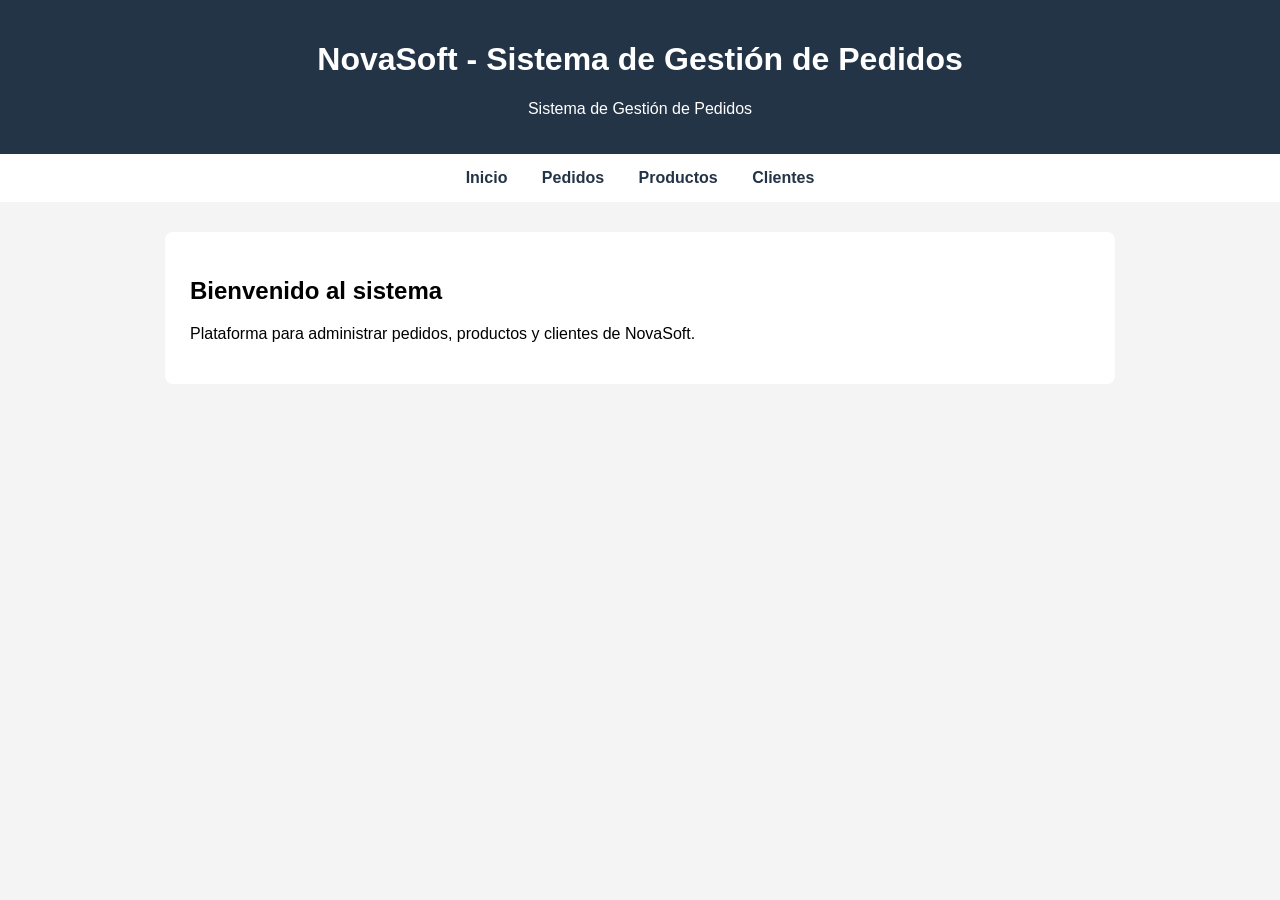
<file: index.html>
<!DOCTYPE html>
<html lang="es">
<head>
    <meta charset="UTF-8">
    <meta name="viewport" content="width=device-width, initial-scale=1.0">
    <title>NovaSoft - Gestión de Pedidos</title>
    <link rel="stylesheet" href="styles.css">
</head>
<body>

    <header>
        <h1>NovaSoft - Sistema de Gestión de Pedidos</h1>    
        <p>Sistema de Gestión de Pedidos</p>
    </header>

    <nav>
        <a href="index.html">Inicio</a>
        <a href="pedidos.html">Pedidos</a>
        <a href="productos.html">Productos</a>
        <a href="clientes.html">Clientes</a>
    </nav>

    <main>
        <h2>Bienvenido al sistema</h2>
        <p>
            Plataforma para administrar pedidos, productos
            y clientes de NovaSoft.
        </p>
    </main>

</body>
</html>
</file>
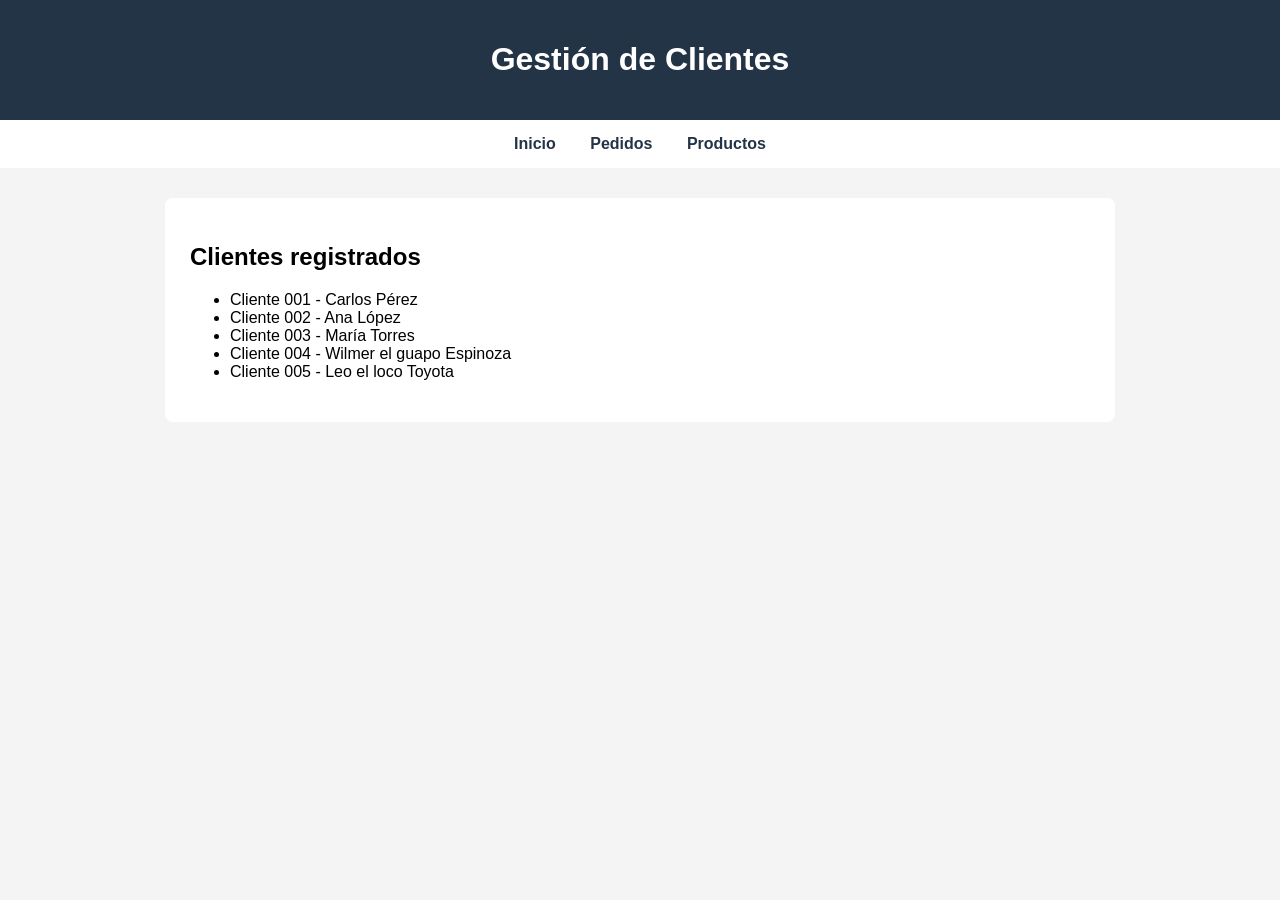
<file: clientes.html>
<!DOCTYPE html>
<html lang="es">
<head>
    <meta charset="UTF-8">
    <title>Clientes - NovaSoft</title>
    <link rel="stylesheet" href="styles.css">
</head>
<body>

    <header>
        <h1>Gestión de Clientes</h1>
    </header>

    <nav>
        <a href="index.html">Inicio</a>
        <a href="pedidos.html">Pedidos</a>
        <a href="productos.html">Productos</a>
    </nav>

    <main>
        <h2>Clientes registrados</h2>

        <ul>
            <li>Cliente 001 - Carlos Pérez</li>
            <li>Cliente 002 - Ana López</li>
            <li>Cliente 003 - María Torres</li>
            <li>Cliente 004 - Wilmer el guapo Espinoza</li>
            <li>Cliente 005 - Leo el loco Toyota</li>
        </ul>
    </main>

</body>
</html>
</file>
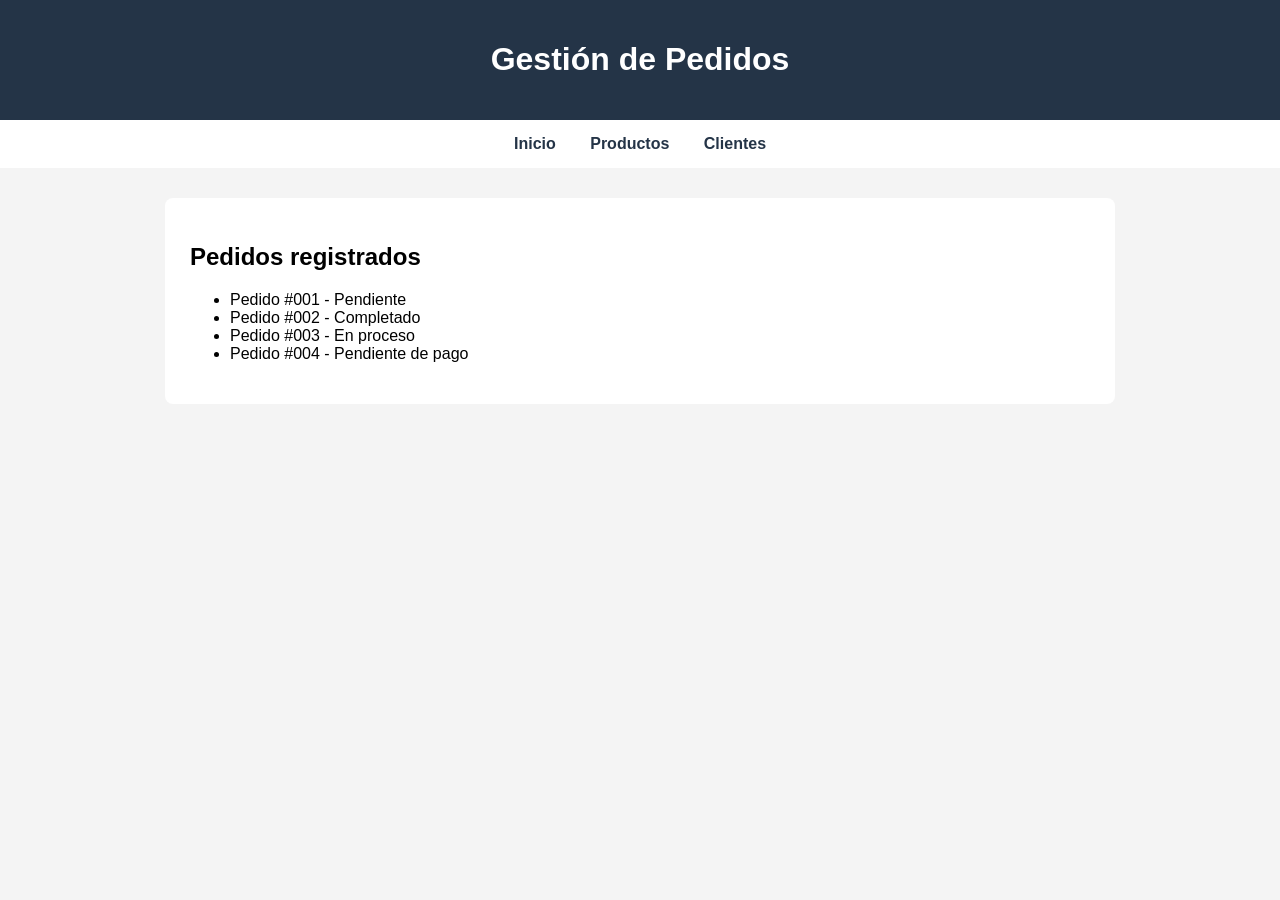
<file: pedidos.html>
<!DOCTYPE html>
<html lang="es">
<head>
    <meta charset="UTF-8">
    <title>Pedidos - NovaSoft</title>
    <link rel="stylesheet" href="styles.css">
</head>
<body>

    <header>
        <h1>Gestión de Pedidos</h1>
    </header>

    <nav>
        <a href="index.html">Inicio</a>
        <a href="productos.html">Productos</a>
        <a href="clientes.html">Clientes</a>
    </nav>

    <main>
        <h2>Pedidos registrados</h2>

        <ul>
            <li>Pedido #001 - Pendiente</li>
            <li>Pedido #002 - Completado</li>
            <li>Pedido #003 - En proceso</li>
            <li>Pedido #004 - Pendiente de pago</li>
        </ul>
    </main>

</body>
</html>
</file>
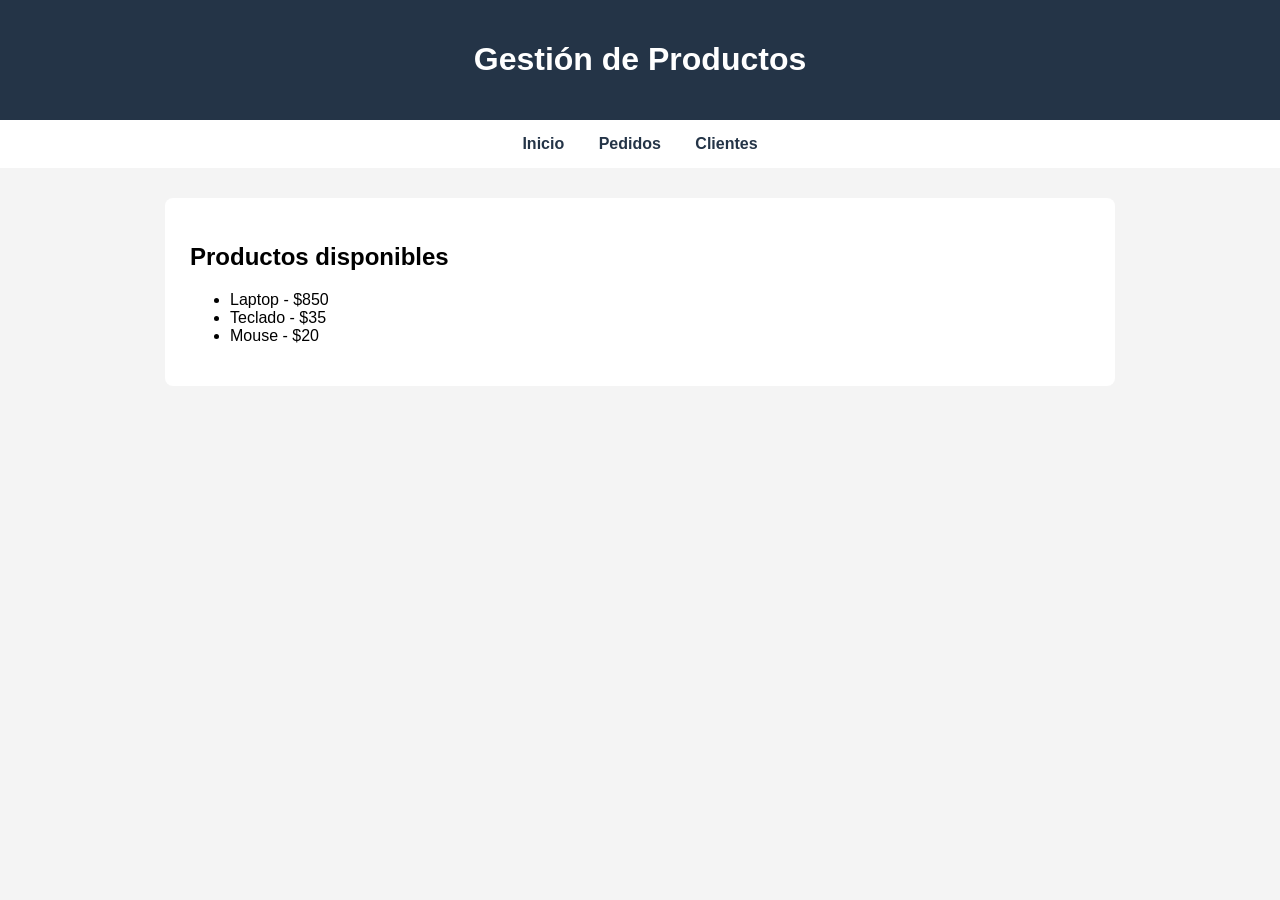
<file: productos.html>
<!DOCTYPE html>
<html lang="es">
<head>
    <meta charset="UTF-8">
    <title>Productos - NovaSoft</title>
    <link rel="stylesheet" href="styles.css">
</head>
<body>

    <header>
        <h1>Gestión de Productos</h1>
    </header>

    <nav>
        <a href="index.html">Inicio</a>
        <a href="pedidos.html">Pedidos</a>
        <a href="clientes.html">Clientes</a>
    </nav>

    <main>
        <h2>Productos disponibles</h2>

        <ul>
            <li>Laptop - $850</li>
            <li>Teclado - $35</li>
            <li>Mouse - $20</li>
        </ul>
    </main>

</body>
</html>
</file>
<file: styles.css>
body {
    font-family: Arial, sans-serif;
    margin: 0;
    background-color: #f4f4f4;
}

header {
    background-color: #243447;
    color: white;
    padding: 20px;
    text-align: center;
}

nav {
    background-color: #ffffff;
    padding: 15px;
    text-align: center;
}

nav a {
    margin: 0 15px;
    text-decoration: none;
    color: #243447;
    font-weight: bold;
}

main {
    max-width: 900px;
    margin: 30px auto;
    background-color: white;
    padding: 25px;
    border-radius: 8px;
}
</file>
